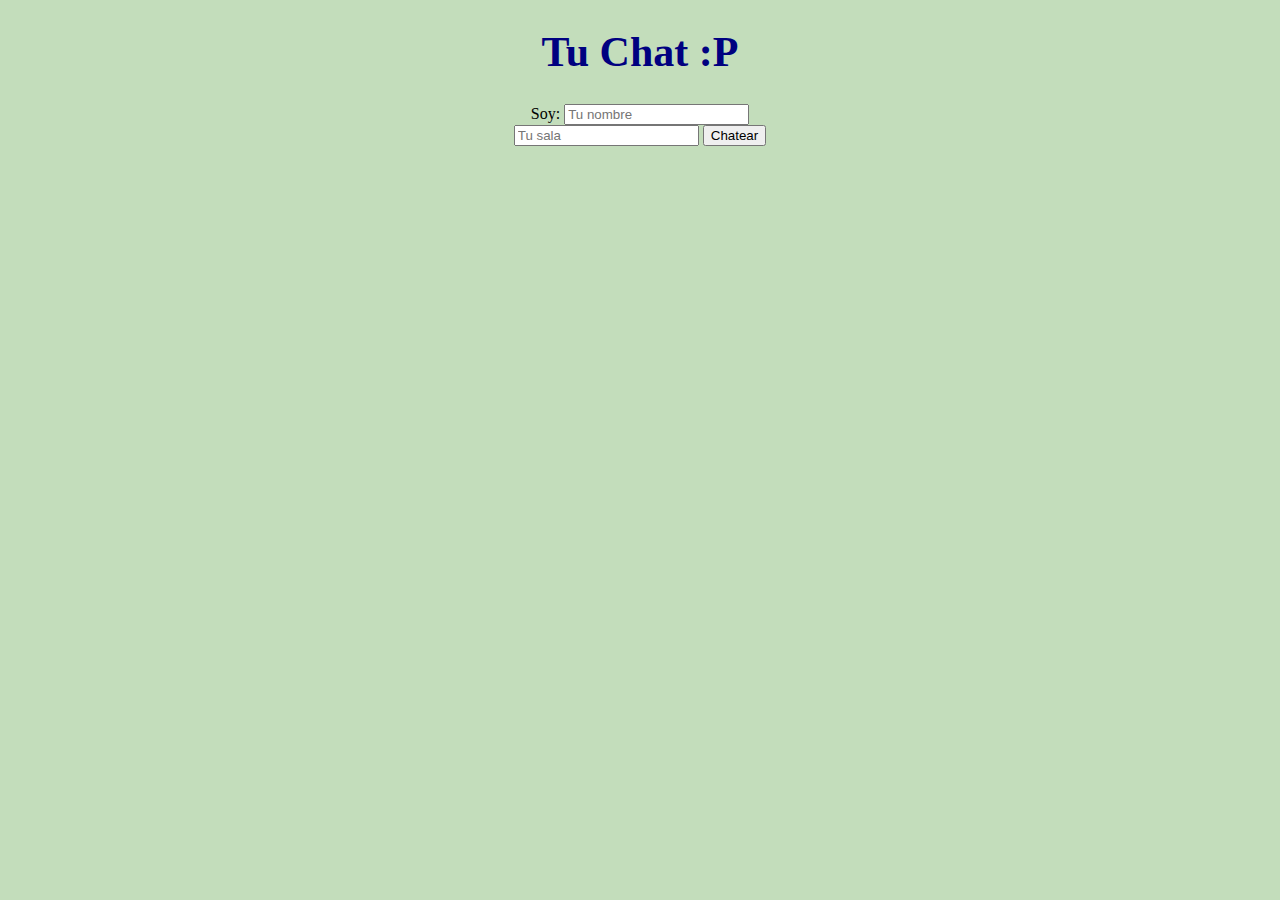
<file: public/index.html>
<!DOCTYPE html>
<html lang="en">

<head>
    <meta charset="UTF-8">
    <meta name="viewport" content="width=device-width, initial-scale=1.0">
    <meta http-equiv="X-UA-Compatible" content="ie=edge">
    <title>Mi Chat :P</title>
<link rel="StyleSheet" type="text/css" href="css/chat.css"></style>
<script src="js/acceso-chat.js"></script>
</head>

<body>
    <h1>Tu Chat :P</h1>
    <!-- <form action="javascript:accesoChat()"> -->
    <form action="chat.html"> 
        <label>Soy: </label>
        <input type="text" name="nombre" placeholder="Tu nombre" id="nombre"></input>
        <br />
        <input type="text" name="sala" placeholder="Tu sala" id="sala"></input>
        <button type="submit">Chatear</button>
    </form>


</body>

</html>
</file>
<file: public/css/chat.css>
body{
    background-color: rgb(195, 221, 187);
    margin: 1px;    
}

h1{
    text-align: center;
    font-size: 42px;
    color:navy;
}

form {
    text-align: center;
}
</file>
